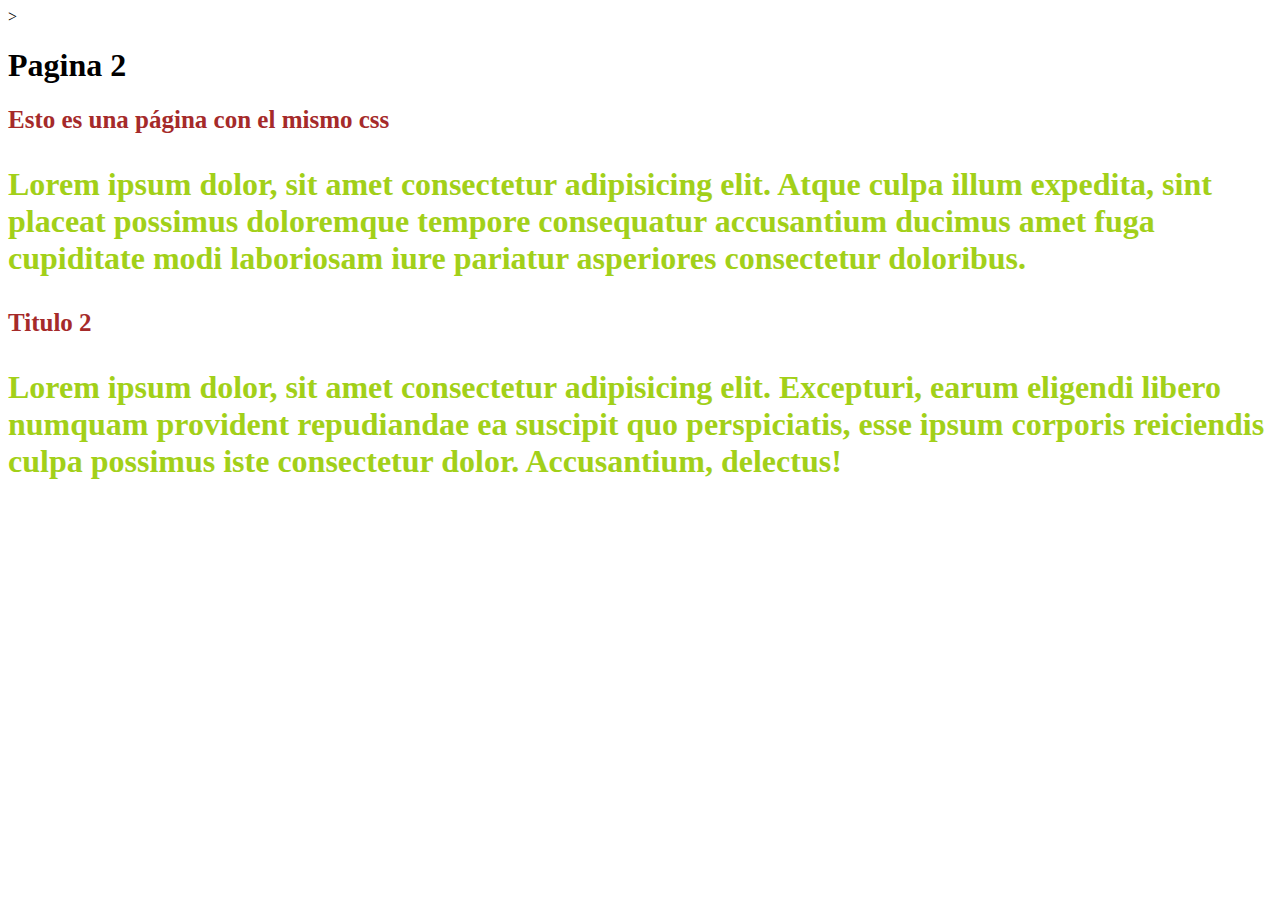
<file: index.html>
<!DOCTYPE html>
<html lang="en">
<head>
    <meta charset="UTF-8">
    <meta name="viewport" content="width=<device-width>, initial-scale=1.0">
    <title>Document</title>
    <link rel="stylesheet" href="estilos.css">
</head>
<body>
><h1>Pagina 2</h1>
<h2>Esto es una página con el mismo css</h2>
<p>Lorem ipsum dolor, sit amet consectetur adipisicing elit. Atque culpa illum expedita, sint placeat possimus doloremque tempore consequatur accusantium ducimus amet fuga cupiditate modi laboriosam iure pariatur asperiores consectetur doloribus.</p>
<h2>Titulo 2</h2>
<p>Lorem ipsum dolor, sit amet consectetur adipisicing elit. Excepturi, earum eligendi libero numquam provident repudiandae ea suscipit quo perspiciatis, esse ipsum corporis reiciendis culpa possimus iste consectetur dolor. Accusantium, delectus!</p>
</body>
</html>
</file>
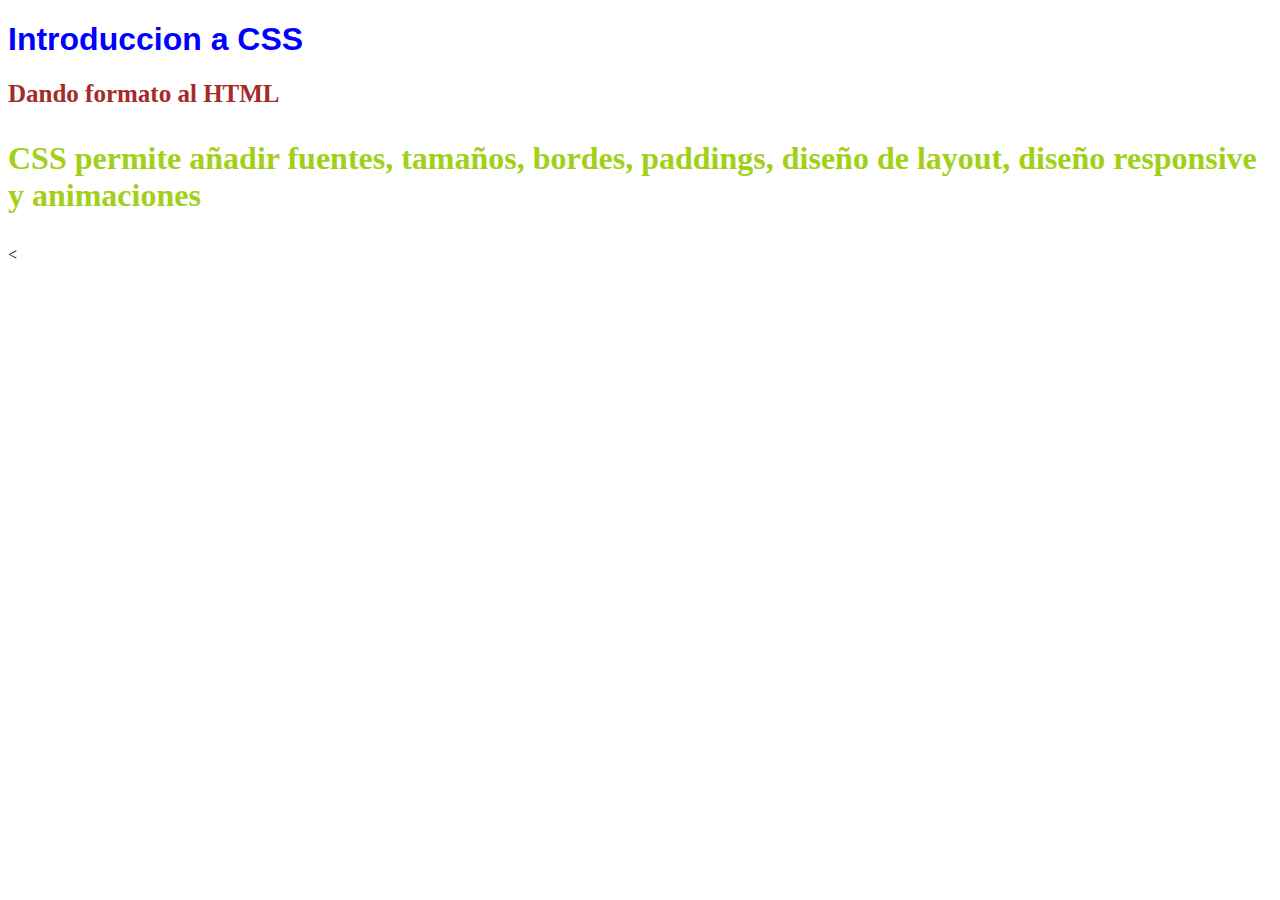
<file: index1.html>
<!DOCTYPE html>
<html lang="en">
<head>
    <meta charset="UTF-8">
    <meta name="viewport" content="width=device-width, initial-scale=1.0">
    <title>Document</title>
    <link rel="stylesheet" href="estilos.css">
</head>
<body>
    <h1 
    style="color: blue;font-family: Arial, Helvetica, sans-serif;">Introduccion a CSS</h1>
    <h2>Dando formato al HTML</h2>
    <p>CSS permite añadir fuentes, tamaños, bordes, paddings, diseño de layout, diseño responsive y animaciones</p>
    
    <
</body>
</html>
</file>
<file: estilos.css>
h2 {color: brown;font-size: 25px;}
    p{color: rgb(162, 208, 25);
    font-weight: bold;
font-size: 2em;}
</file>
